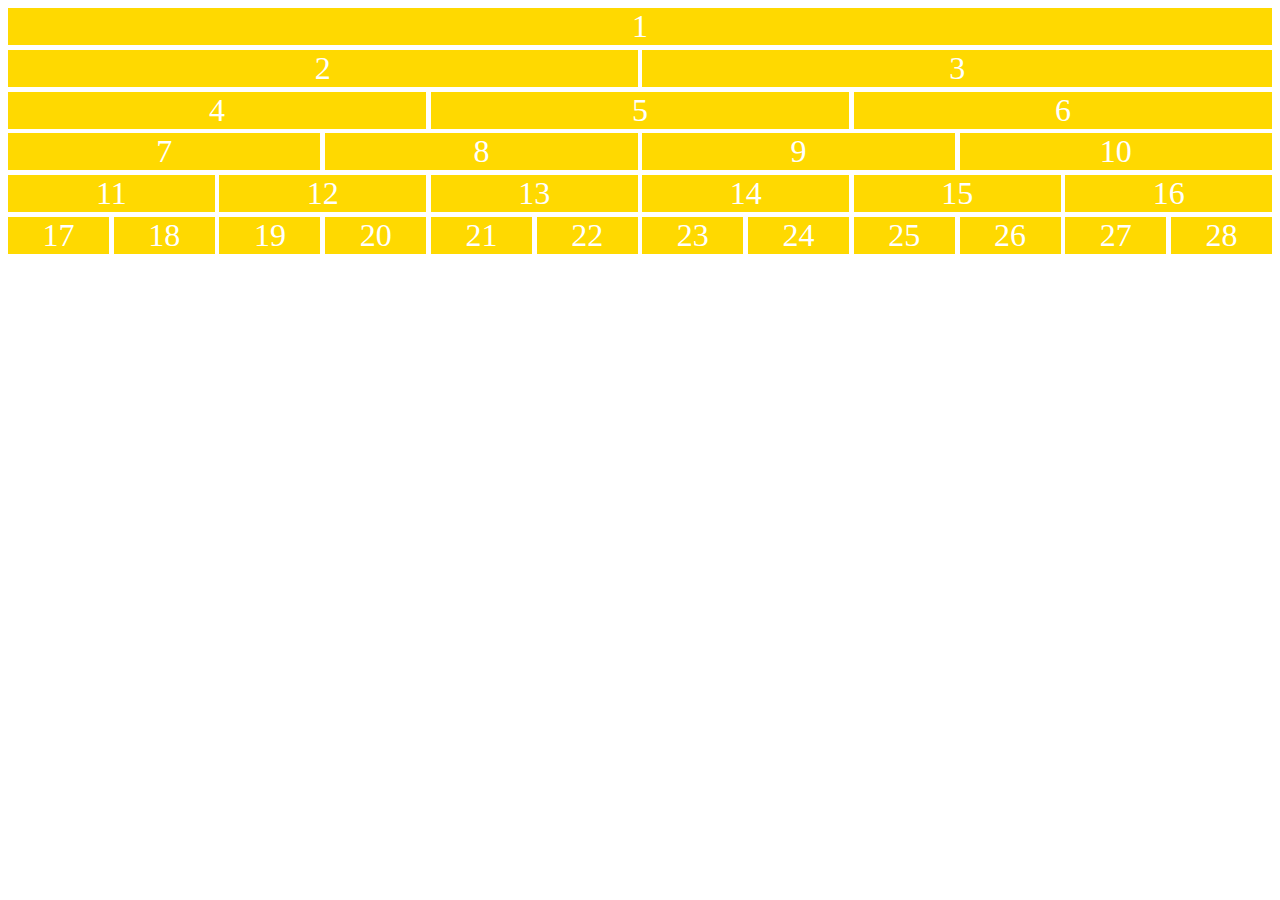
<file: HTML & CSS/7-Oct/index.html>
<!DOCTYPE html>
<html lang="en">
<head>
    <meta charset="UTF-8">
    <meta name="viewport" content="width=device-width, initial-scale=1.0">
    <title>Document</title>
    <link rel="stylesheet" href="style.css"></head>
<body>
    <div class="container">
        <div class="item">1</div>
        <div class="item">2</div>
        <div class="item">3</div>
        <div class="item">4</div>
        <div class="item">5</div>
        <div class="item">6</div>
        <div class="item">7</div>
        <div class="item">8</div>
        <div class="item">9</div>
        <div class="item">10</div>
        <div class="item">11</div>
        <div class="item">12</div>
        <div class="item">13</div>
        <div class="item">14</div>
        <div class="item">15</div>
        <div class="item">16</div>
        <div class="item">17</div>
        <div class="item">18</div>
        <div class="item">19</div>
        <div class="item">20</div>
        <div class="item">21</div>
        <div class="item">22</div>
        <div class="item">23</div>
        <div class="item">24</div>
        <div class="item">25</div>
        <div class="item">26</div>
        <div class="item">27</div>
        <div class="item">28</div>
    </div>
</body>
</html>
</file>
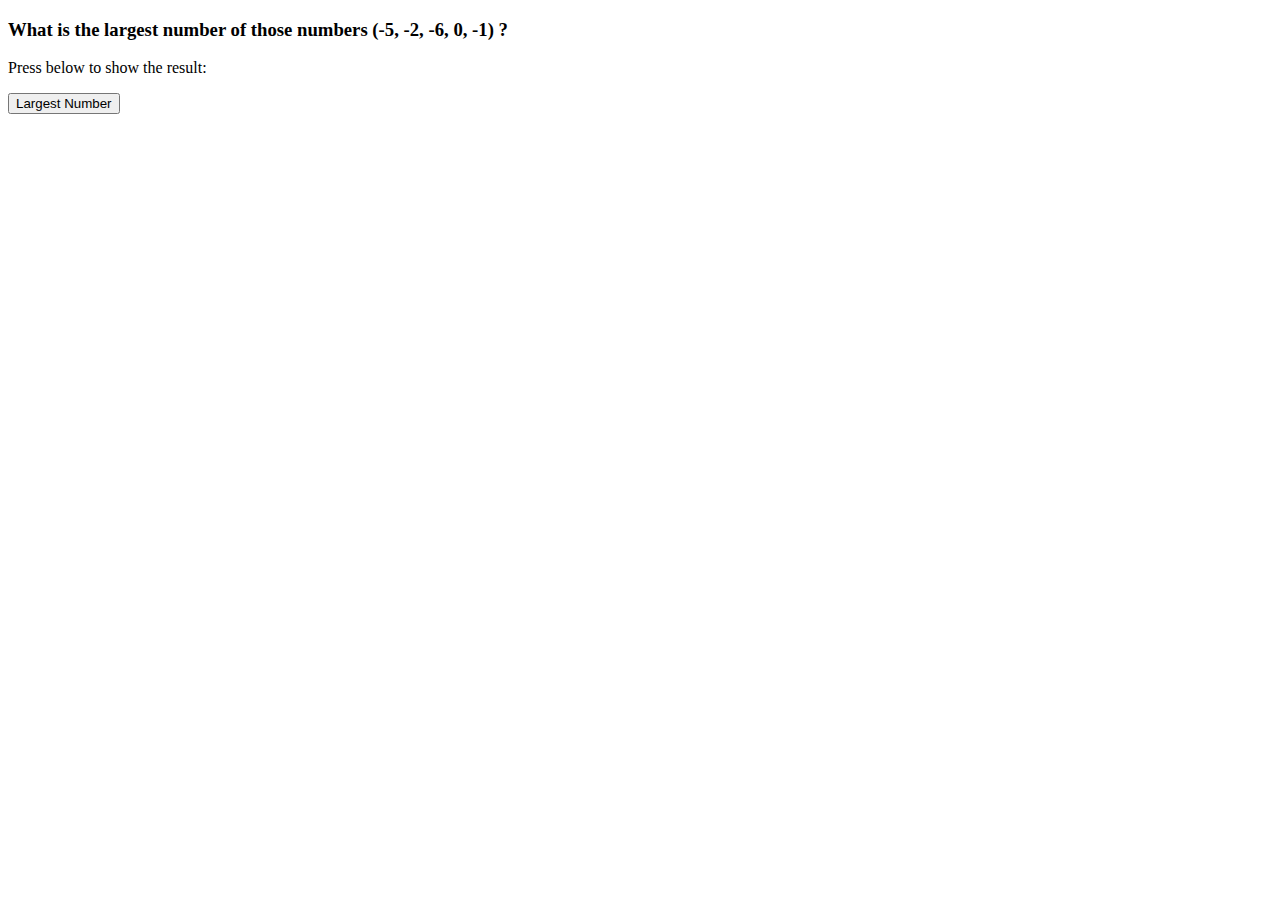
<file: JavaScript/13-Oct/index.html>
<!DOCTYPE html>
<html lang="en">
<head>
    <meta charset="UTF-8">
    <meta name="viewport" content="width=device-width, initial-scale=1.0">
    <title>Ex1</title>
</head>
<body>
<h3>What is the largest number of those numbers (-5, -2, -6, 0, -1) ?</h3>
    <p>Press below to show the result:</p>
        <button onclick="myFunction()">Largest Number</button>
    <script>
        /* 1. Write a JavaScript program that accept two integers and
 * display the larger.Go to the editor */
/******* Start Your Code *********/
  
​x = 50;
        y = 90;
        
        if (x > y) {
            document.write(x);
        }
        else {document.write(y);}
​
 /******* End Your Code ********* */
​
/* 2. Write a JavaScript conditional statement to find the sign
 of product of three numbers. Display an alert box with the 
 specified sign. Go to the editor 
Sample numbers : 3, -7, 2 
Output : The sign is - */
/******* Start Your Code *********/
  
​var x=3;
var y=-7;
var z=2;
if (x>0 && y>0 && z>0)
{
       alert("The sign is +");
}
else if (x<0 && y<0 && z<0)
        {
          document.write("The sign is +");
        }
        else if (x>0 && y<0 && z<0)
        {
          document.write("The sign is +");
        }
        else if (x<0 && y>0 && z<0)
        {
          document.write("The sign is +");
        }
        else
        {
          document.write("The sign is -");
        }
​
 /******* End Your Code ********* */
​
​
/* 3. Write a JavaScript conditional statement to sort three numbers. Display an alert box to show the result. Go to the editor 
Sample numbers : 0, -1, 4 
Output : 4, 0, -1 */
​
/******* Start Your Code *********/
function sort (a, b, c) {
  if(a < b && b < c) {
    document.write(a, b , c);
  } else if (a < b && c < b) {
    document.write(a, c, b);
  } else if (b < a && a < c) {
    document.write(c,", ", a,", ", b);
  } else if(b < a && c < a) {
    document.write(b, c, a); 
  } else if(c < a && a < b) {
    document.write(b, a, c);
  } else {
    document.write(c, b , a);
  }
}

sort(0, -1, 4);
 /******* End Your Code ********* */
​
​
/*4. Write a JavaScript conditional statement to find the largest of five numbers. 
Display an alert box to show the result. Go to the editor 
Sample numbers : -5, -2, -6, 0, -1 
Output : 0 */
​
/******* Start Your Code *********/

    
a=-5;
b=-2;
c=-6;
d= 0;
f=-1;
function myFunction(){
    
if (a>b && a>c && a>d && a>f)
{
    document.write(a); alert(a);

}
else if (b>a && b>c && b>d && b>f)
{
    document.write(b); alert(b);

}
else if (c>a && c>b && c>d && c>f)
{
    document.write(c); alert(c);

}
else if (d>a && d>c && d>b && d>f)
{
    document.write(d); alert(d);

}
else
{
    document.write(f); alert(f);

}
}



 /******* End Your Code ********* */
​
​
​
​
​
 /* 5.Write the if statement to display "Hello World" if x is greater than y, otherwise alert "Goodbye".*/
​
/******* Start Your Code *********/
x = 3;
        y = 7;

        if (x > y){
            document.write("Hello World!")
        }
        else {
            document.write("Goodbye")
        }

 /******* End Your Code ********* */

         
    </script>
</body>
</html>
</file>
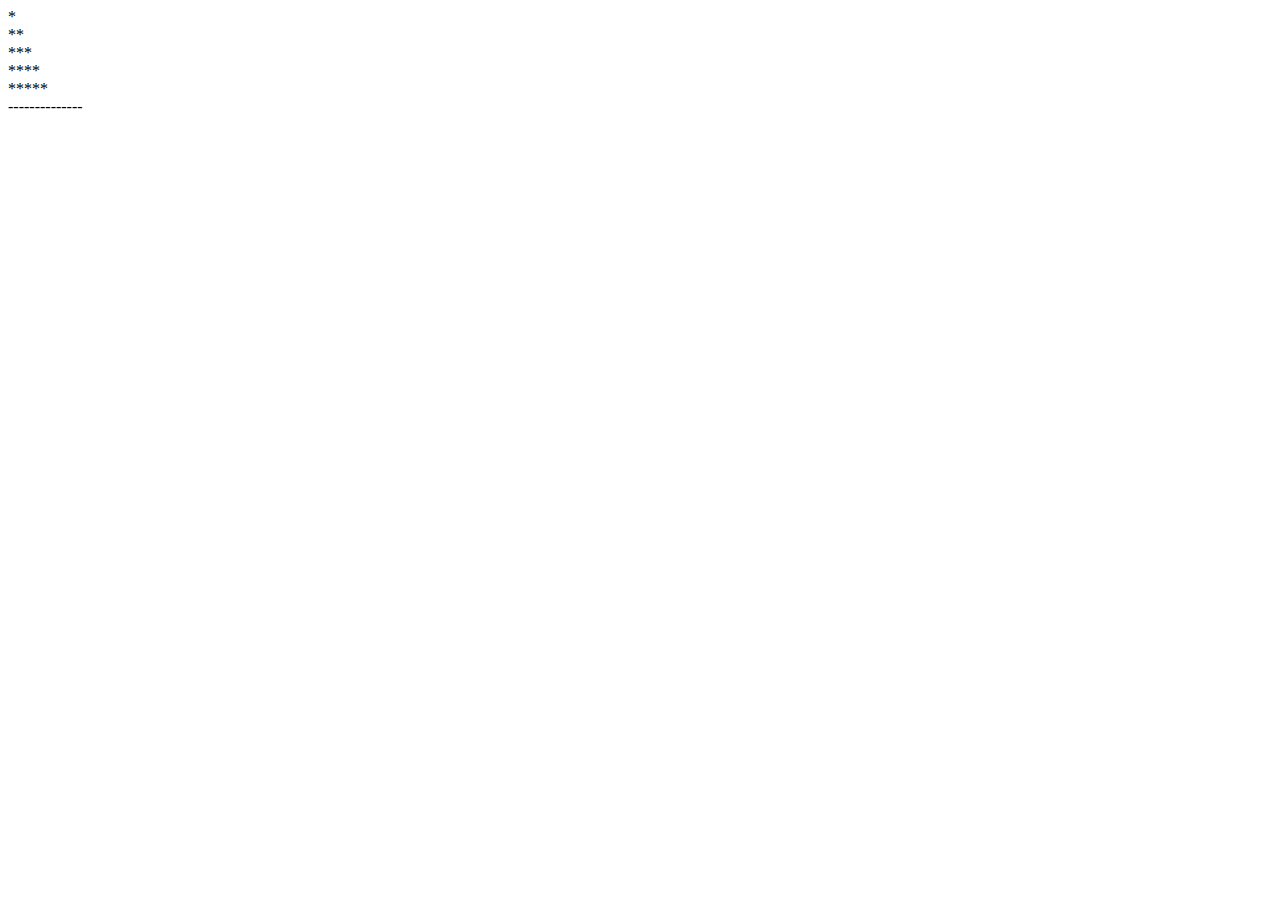
<file: JavaScript/18-Oct/index.html>
<!DOCTYPE html>
<html lang="en">
<head>
    <meta charset="UTF-8">
    <meta name="viewport" content="width=device-width, initial-scale=1.0">
    <title>pyramids</title>
</head>
<body>
    <script>
        var a,b;
 for(a=1; a <= 5; a++)
 {
  for(b=1; b<=a; b++)
 {
   
   document.write('*');
  }
   document.write('<br />');
  };

  document.write(" -------------- ");

  
  for(let i = 1; i <= rows; i++){
    let str = '';
    
    for(let k = 1; k <= rows - i; k++){
      str += ' ';
    }
    
    for(let j = 1; j <= i; j++){
      str += '*';
    }
    
    document.write(str);
  };


document.write(" -------------- ");


  for(let i = 1; i <= rows; i++){
    let str = '';
    
    for(let k = 1; k <= (rows - i); k++){
      str += ' ';
    }
    
    for(let j = 0; j != (2 * i - 1); j++){
      str += '*';
    }
    
    for(let k =  i + 1; k <= rows; k++){
      str += ' ';
    }
    
    document.write(str);
  };
    </script>
</body>
</html>
</file>
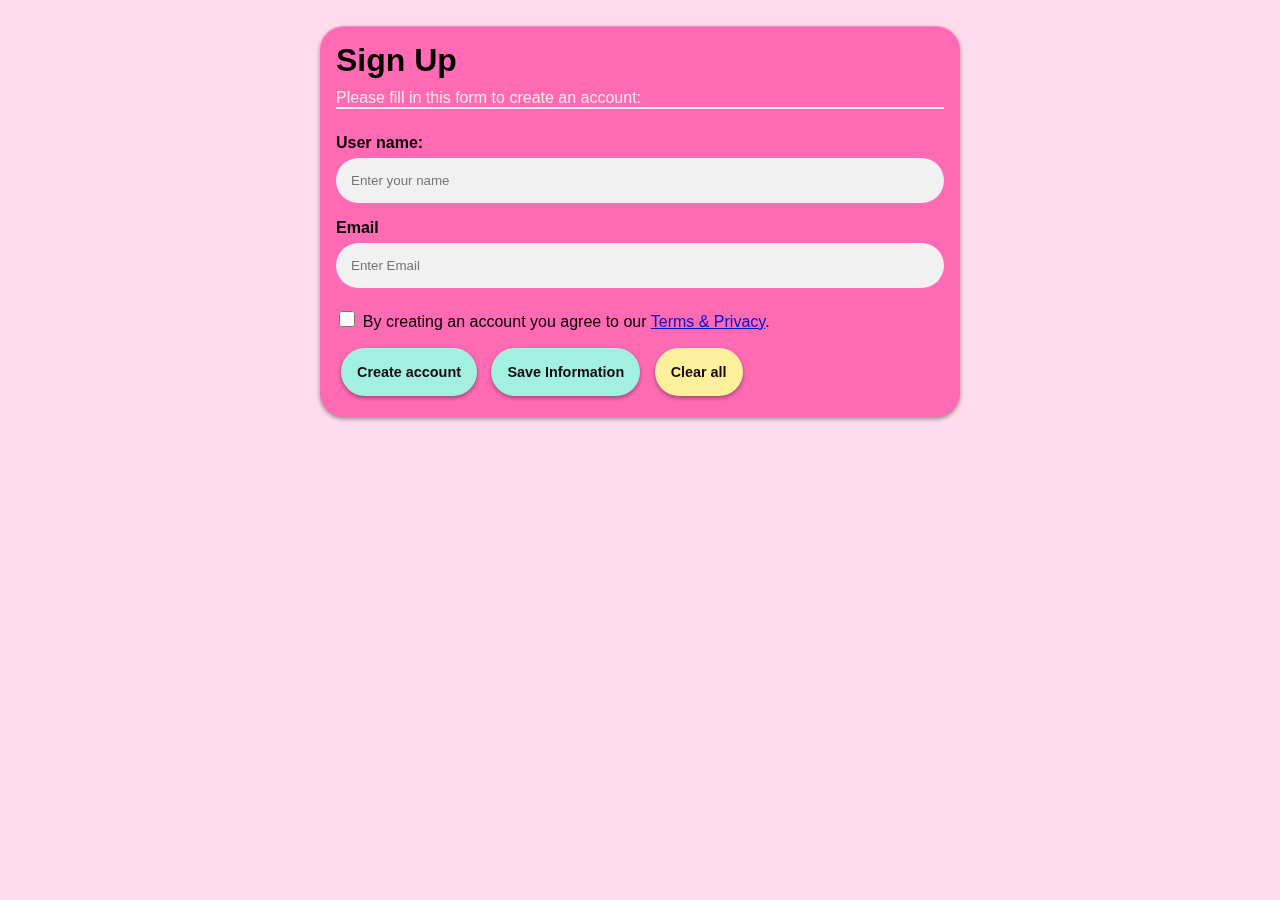
<file: JavaScript/25-oct/index.html>
<!DOCTYPE html>
<html lang="en">

<head>
  <meta charset="UTF-8">
  <meta name="viewport" content="width=device-width, initial-scale=1.0">
  <title>FORM TASK</title>
  <link rel="stylesheet" href="index.css">


<body>



  <div class="modal">

    <form class="formBox">
      <div class="container">
        <h1>Sign Up</h1>
        <p style="color: #e6ebe0; padding-top: 10px;">Please fill in this form to create an account:</p>
        <hr>
        <label for="name"><b>User name:</b></label>
        <input type="text" id="name" name="name" placeholder="Enter your name" title="Must contain minimum 5 letters"
          onblur="GoOut('name')" required>

        <label for=" email"><b>Email</b></label>
        <input type="text" id="email" name="email" placeholder="Enter Email"
          title="Must contain at least one character (also number or whatever except another @ or whitespace before @, at least two characters or whatever except another @ or whitespace after @ and one dot in between."
          onblur="GoOut('email')" required>

        <label>
          <input type="checkbox" name="remember" class="checkBox" style="margin-bottom:1rem" onclick="Checked(this) ">
          By creating an account you agree to our <a href="#" style="color:rgb(0, 20, 201)">Terms & Privacy</a>.
        </label>
        <div class="clearfix">




          <button type="submit" onclick="LocalStorage()" class="signupbtn1" id="creat-account" disabled>Create
            account</button>



          <button type="submit" class="signupbtn2" id="save-information" onclick="SessionStorage()" disabled>Save
            Information</button>

          <button type="button" class="clearbtn" onclick="clearLocal()" value="Reset">Clear all</button>


        </div>
      </div>

    </form>



    
  </div>

  <div id="message">
    <h3>Password must contain the following:</h3>
    <p id="letter" class="invalid">A <b>lowercase</b> letter</p>
    <p id="capital" class="invalid">A <b>capital (uppercase)</b> letter</p>
    <p id="number" class="invalid">A <b>number</b></p>
    <p id="length" class="invalid">Minimum <b>8 characters</b></p>
  </div>

  <script src="index.js"></script>


</body>

</html>
</file>
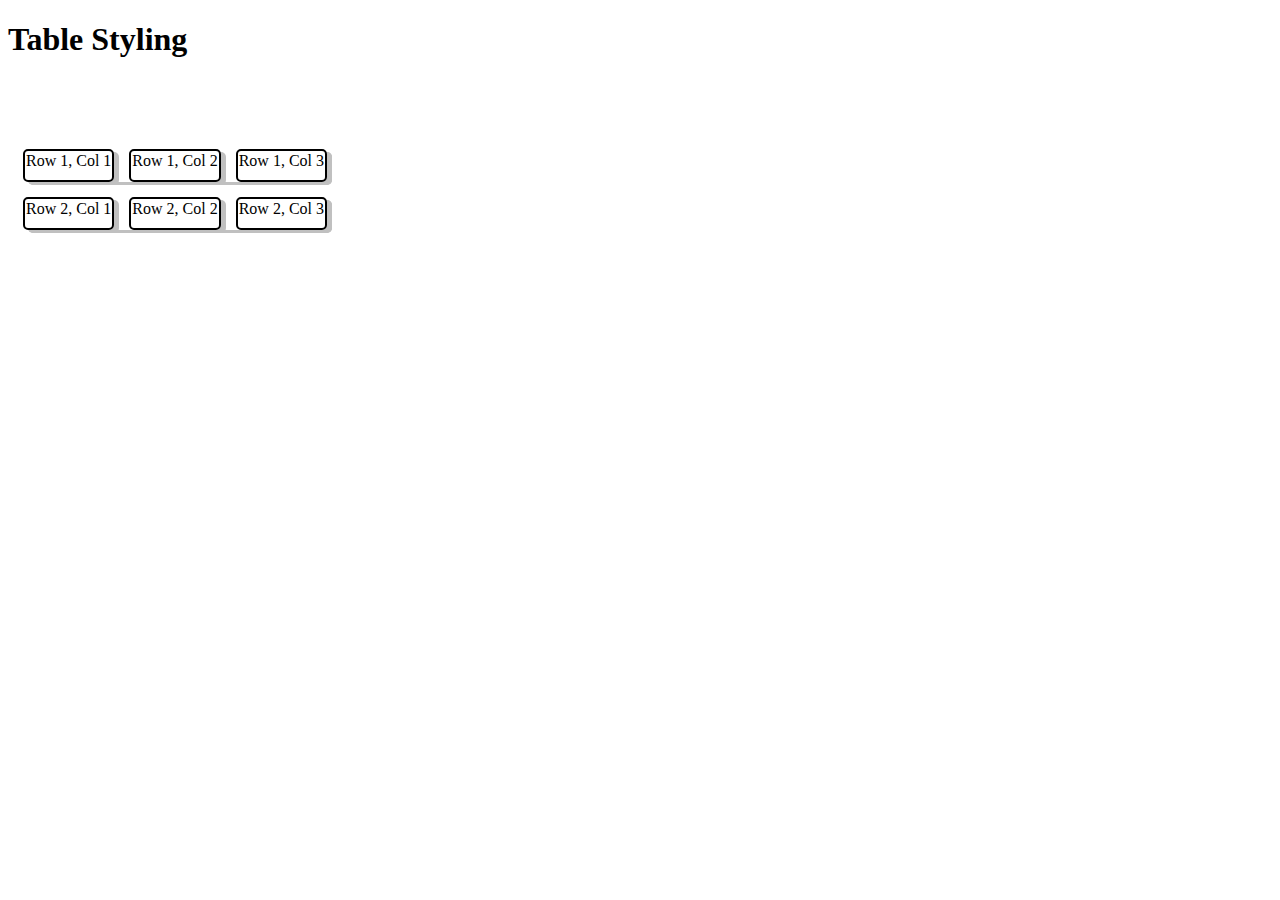
<file: HTML & CSS/1-Oct/task5.html>
<!DOCTYPE html>
<html lang="en">
<head>
    <meta charset="UTF-8">
    <meta name="viewport" content="width=device-width, initial-scale=1.0">
    <title>Document</title>
    <style>
        table 
        tr,
        td {
          border: 2px solid rgb(0, 0, 0);
  border-radius: 5px;
  box-shadow: 5px 3px silver;
        }
        tr.spaceUnder>td {
  padding-bottom: 10px;
}
table {
  border-spacing: 15px;
}
    
    </style>
</head>
<body>
   <p><h1>Table Styling</h1></p> <br><br>
   <table class="round1">
    <tr tr class="spaceUnder">
      <td> Row 1, Col 1 </td>
      <td> Row 1, Col 2 </td>
      <td> Row 1, Col 3 </td><br>
    </tr>
    <tr tr class="spaceUnder">
      <td>Row 2, Col 1</td>
      <td>Row 2, Col 2</td>
      <td>Row 2, Col 3</td>
    </tr>
  </table>
</body>
</html>
</file>
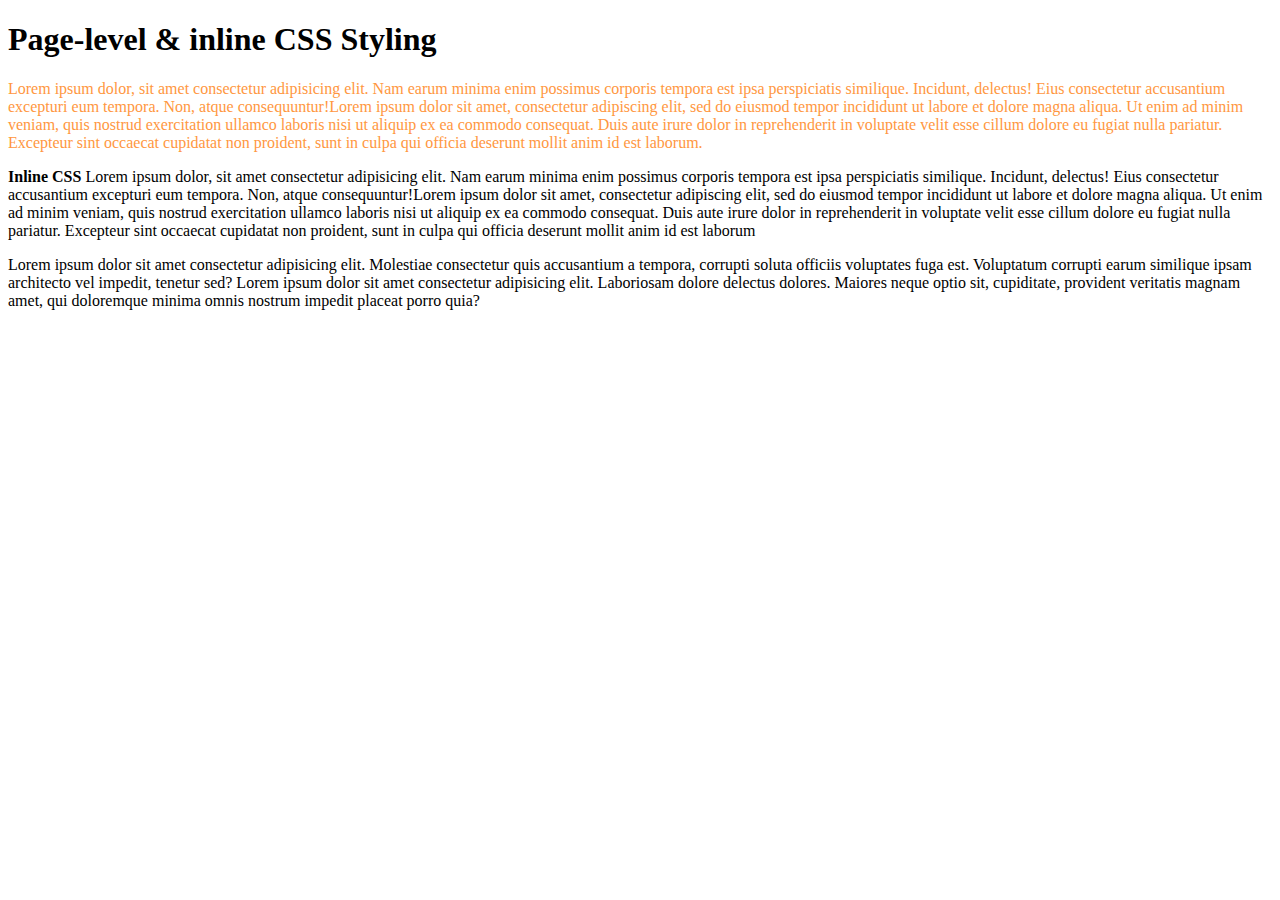
<file: HTML & CSS/1-Oct/task6.html>
<!DOCTYPE html>
<html lang="en">
<head>
    <meta charset="UTF-8">
    <meta name="viewport" content="width=>, initial-scale=1.0">
    <title>12345</title>
<link rel="stylesheet"href="style.css">

</head>
<body>
    
    <p><h1>Page-level & inline CSS Styling</h1></p>
    <p style="color:rgb(255, 151, 65);">Lorem ipsum dolor, sit amet consectetur adipisicing elit. Nam earum minima enim possimus corporis tempora est ipsa perspiciatis similique. Incidunt, delectus! Eius consectetur accusantium excepturi eum tempora. Non, atque consequuntur!Lorem ipsum dolor sit amet, consectetur adipiscing elit, sed do eiusmod tempor incididunt ut labore et dolore magna aliqua. Ut enim ad minim veniam, quis nostrud exercitation ullamco laboris nisi ut aliquip ex ea commodo consequat. Duis aute irure dolor in reprehenderit in voluptate velit esse cillum dolore eu fugiat nulla pariatur. Excepteur sint occaecat cupidatat non proident, sunt in culpa qui officia deserunt mollit anim id est laborum.</p>

<p><strong>Inline CSS</strong> Lorem ipsum dolor, sit amet consectetur adipisicing elit. Nam earum minima enim possimus corporis tempora est ipsa perspiciatis similique. Incidunt, delectus! Eius consectetur accusantium excepturi eum tempora. Non, atque consequuntur!Lorem ipsum dolor sit amet, consectetur adipiscing elit, sed do eiusmod tempor incididunt ut labore et dolore magna aliqua. Ut enim ad minim veniam, quis nostrud exercitation ullamco laboris nisi ut aliquip ex ea commodo consequat. Duis aute irure dolor in reprehenderit in voluptate velit esse cillum dolore eu fugiat nulla pariatur. Excepteur sint occaecat cupidatat non proident, sunt in culpa qui officia deserunt mollit anim id est laborum </p>
<div id="pic">
    <p>Lorem ipsum dolor sit amet consectetur adipisicing elit. Molestiae consectetur quis accusantium a tempora, corrupti soluta officiis voluptates fuga est. Voluptatum corrupti earum similique ipsam architecto vel impedit, tenetur sed? Lorem ipsum dolor sit amet consectetur adipisicing elit. Laboriosam dolore delectus dolores. Maiores neque optio sit, cupiditate, provident veritatis magnam amet, qui doloremque minima omnis nostrum impedit placeat porro quia?</p>
<br>
</div>

</body>	
</html>
</file>
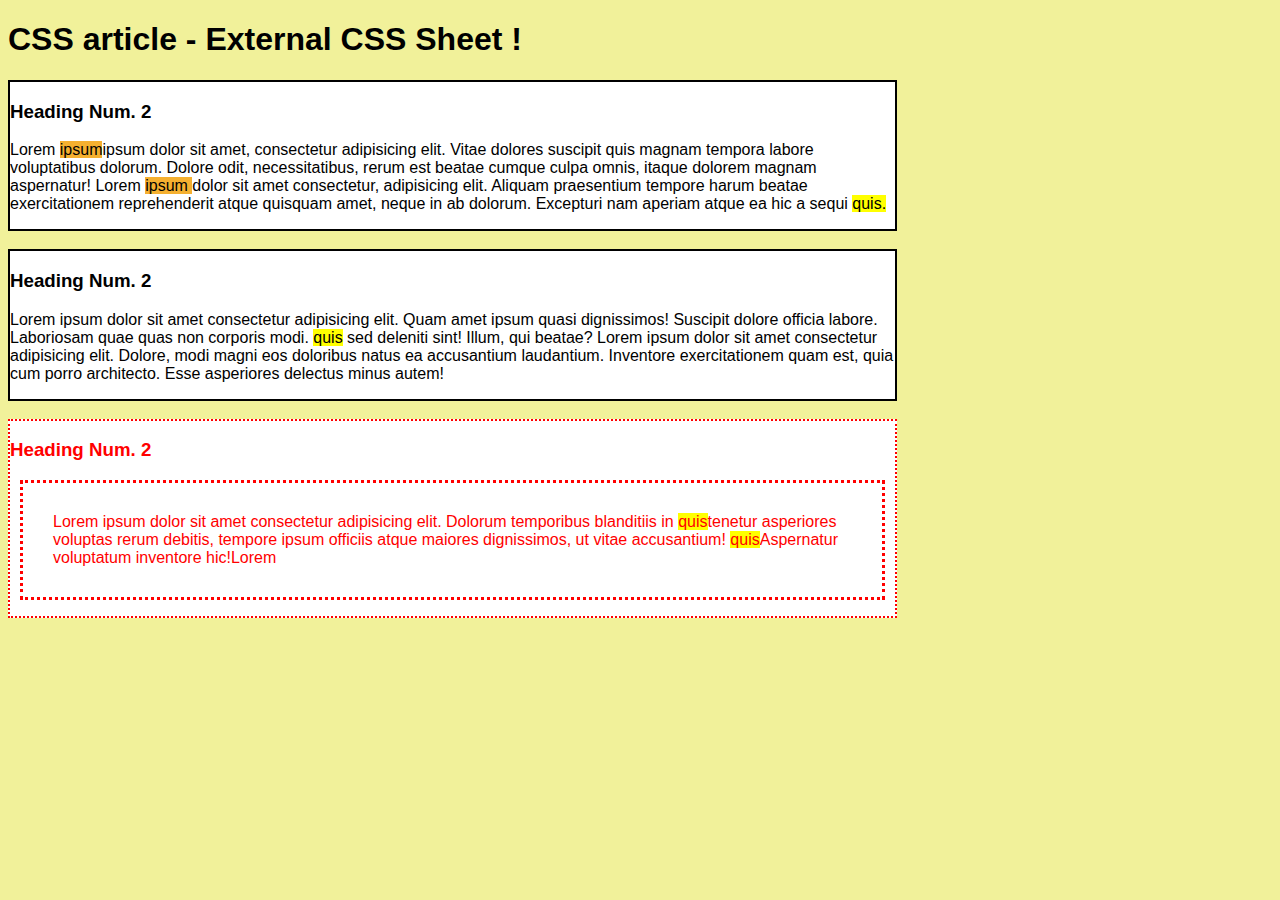
<file: HTML & CSS/1-Oct/task7.html>
<!DOCTYPE html>
<html lang="en">
<head>
    <meta charset="UTF-8">
    <meta name="viewport" content="width=>, initial-scale=1.0">
    <title>Document</title>
<style>
    body {
        font-family: Arial, Helvetica, sans-serif;
        background-color: rgb(241, 241, 154);
    }
    #box1 {background-color: white;
    border: 2px solid black;
    width: 70%;
    }

    #box2 {background-color: white;
    border: 2px solid black;
    width: 70%;
    }
    mark {
  background-color: #f5b030;
  color: black;
}
p.dotted {border-style: dotted;
          padding: 30px ;
          color: red;
        margin-right: 10px;
        margin-left: 10px;
}
#box3 {
    background-color: white;
    border: 2px dotted red;
    width: 70%;
}
</style>
</head>
<body>
      <h1>CSS article - External CSS Sheet !</h1>
        <div id="box1">
        <h3>Heading Num. 2</h3>
        <p>Lorem <mark>ipsum</mark>ipsum dolor sit amet, consectetur adipisicing elit. Vitae dolores suscipit quis magnam tempora labore voluptatibus dolorum. Dolore odit, necessitatibus, rerum est beatae cumque culpa omnis, itaque dolorem magnam aspernatur!
            Lorem <mark>ipsum </mark>dolor sit amet consectetur, adipisicing elit. Aliquam praesentium tempore harum beatae exercitationem reprehenderit atque quisquam amet, neque in ab dolorum. Excepturi nam aperiam atque ea hic a sequi <span style="background-color: #FFFF00">quis.</span></p>
    </div>
    <br>
    <div id="box2">
        <h3>Heading Num. 2</h3>
        <p> Lorem ipsum dolor sit amet consectetur adipisicing elit. Quam amet ipsum quasi dignissimos! Suscipit dolore officia labore. Laboriosam quae quas non corporis modi. <span style="background-color: #FFFF00">quis</span> sed deleniti sint! Illum, qui beatae? Lorem ipsum dolor sit amet consectetur adipisicing elit. Dolore, modi magni eos doloribus natus ea accusantium laudantium. Inventore exercitationem quam est, quia cum porro architecto. Esse asperiores delectus minus autem! </p>
   </div>
   <br>
   <div id="box3">
    <h3><p style="color:red;">Heading Num. 2</p></h3>
    <p class="dotted">Lorem ipsum dolor sit amet consectetur adipisicing elit. Dolorum temporibus blanditiis in <span style="background-color: #FFFF00">quis</span>tenetur asperiores voluptas rerum debitis, tempore ipsum officiis atque maiores dignissimos, ut vitae accusantium! <span style="background-color: #FFFF00">quis</span>Aspernatur voluptatum inventore hic!Lorem</p>
    </body>
</html>
</file>
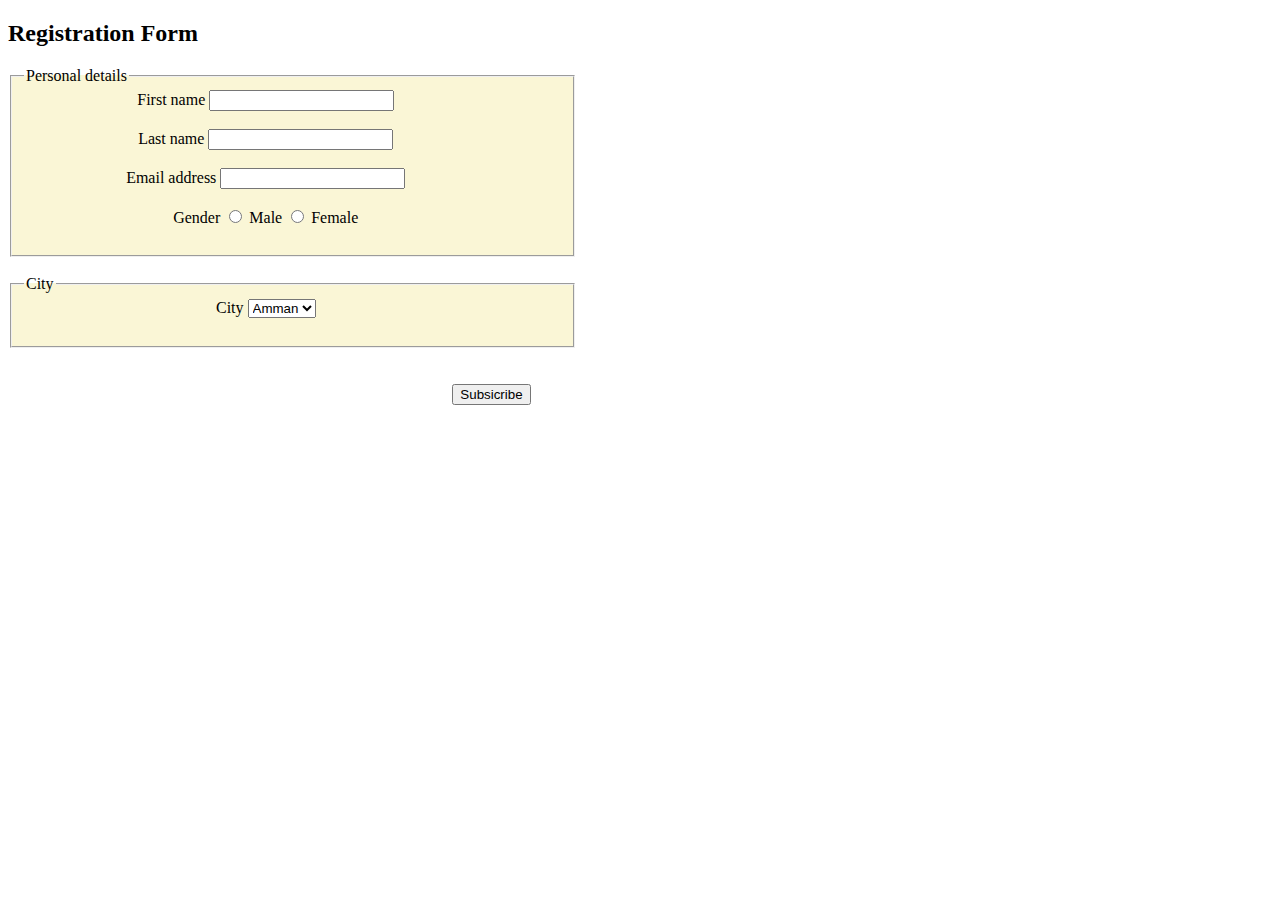
<file: HTML & CSS/29-Sep/index3.html>
<!DOCTYPE html>
<html lang="en">
<head>
    <meta charset="UTF-8">
    <meta name="viewport" content="width=device-width, initial-scale=1.0">
    <title>Document</title>
<style>
fieldset {
  background-color: rgb(250, 246, 214);
  width: 50%;
}
div {
        margin-right: 10%;
        text-align:center;
}
form { margin-right: 15%;

}
</style>


  </head>
<body>
    <h2>Registration Form</h2>

    <form>
      <fieldset>
        <legend>Personal details</legend>
        <div>
      <label for="fname">First name</label>
      <input type="text" id="fname" name="fname"><br><br>
      <label for="lname">Last name</label>
      <input type="text" id="lname" name="lname"><br><br>
      <label for="email">Email address</label>
      <input type="email" id="email" name="email"><br><br>
      <label for="gender">Gender</label>
      <input type="radio" name="gender" value="Male" /> Male  
      <input type="radio" name="gender" value="Female" /> Female <br><br>
    </div>
      </fieldset>
    </form>
    <br>
    <form>
<fieldset>
  <legend>City</legend>
  <div>
  <label for="City">City</label>
  <select id="stateSelect" onchange="stateSelected();" class="selector">
    <option value="" selected="selected">Amman</option>
    <option value="Amman">Amman</option>
    <option value="Irbid">Irbid</option>
    <option value="Zarqa">Zarqa</option>
    <option value="Jarash">Jarash</option>
    <option value="Ajloun">Ajloun</option>
    <option value="Alkarak">Alkarak</option>
    </select><br><br>
  </div>
  </fieldset><br><br>
  <div>
  <input type="submit" value="Subsicribe">
</div>
    </form>  
  
</body>
</html>
</file>
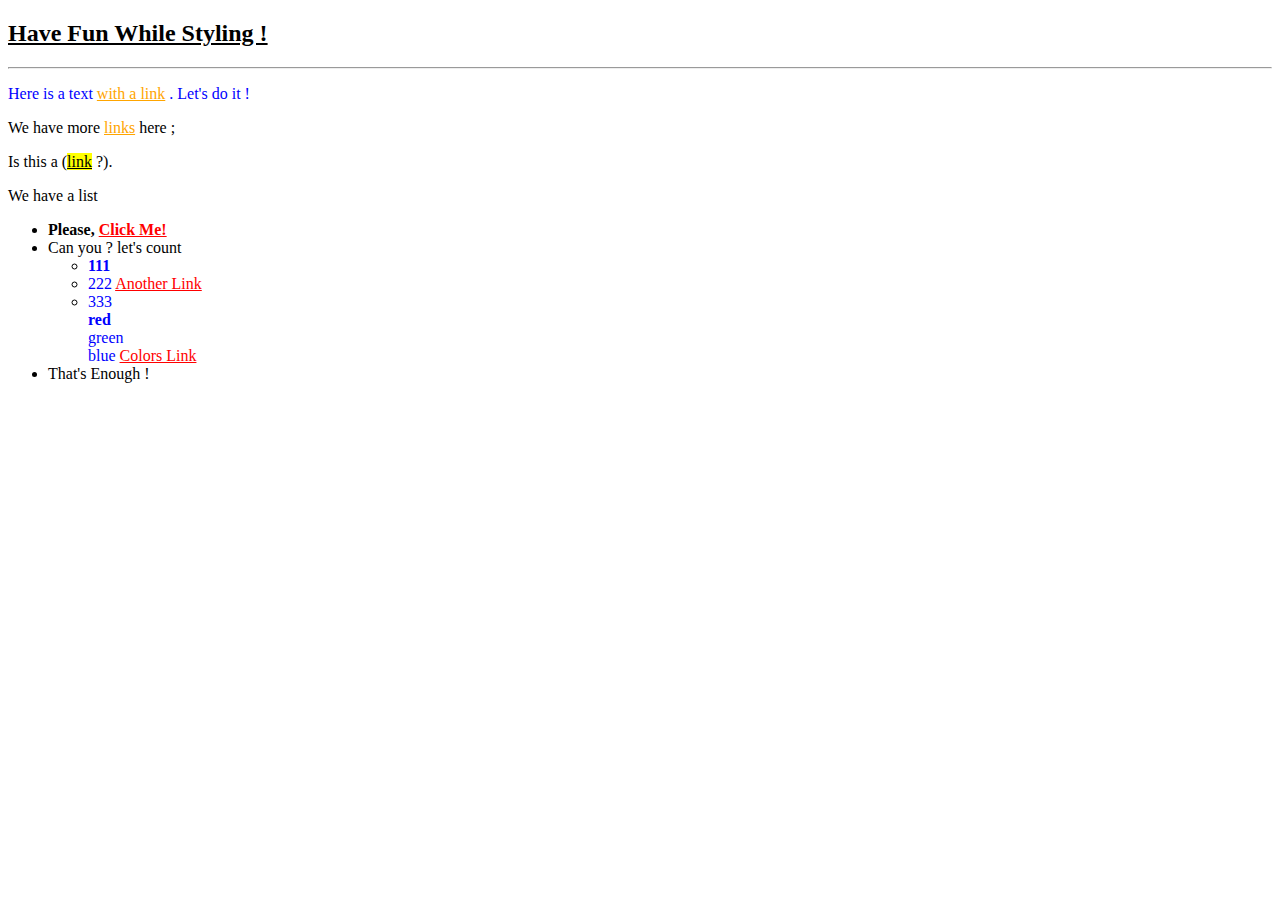
<file: HTML & CSS/29-Sep/index4.html>
<!DOCTYPE html>
<html lang="en">
<head>
    <meta charset="UTF-8">
    <meta name="viewport" content="width=device-width, initial-scale=1.0">
    <title>Document</title>
</head>
<body>
    <p><h2><ins> Have Fun While Styling ! </ins></h2></p>
    <hr>
<p><font color="#0000ff"> Here is a text <a href="https://www.google.com/" style="color:orange;">with a link</a>
</body>. Let's do it ! </font></p>
<p>We have more <a href="https://www.orange.jo/en/Pages/default.aspx" style="color:orange;">links</a> here ;</p>
<p>Is this a (<ins><mark>link</mark></ins>  ?).</p>
<p>We have a list</p>
<ul>
    <li><strong>Please, <a href="https://www.orange.jo/en/Pages/default.aspx" style="color:red;">Click Me!</a></strong></li>
    <li>Can you ? let's count</li>
<ul>
    <li><font color="#0000ff"><strong>111</strong></font></li>
    <li><font color="#0000ff">222 </font><a href="https://scholar.google.com/" style="color:red;">Another Link</a></li>
    <li><font color="#0000ff">333</font></li>
</ul>
<dl>
    <dd><font color="#0000ff"><strong>red</strong></font></dd>
    <dd><font color="#0000ff">green</font></dd>
    <dd><font color="#0000ff">blue </font><a href="https://scholar.google.com/" style="color:red;">Colors Link</a></dd>
</dl>
<li>That's Enough !</li>
</ul>
</body>
</html>
</file>
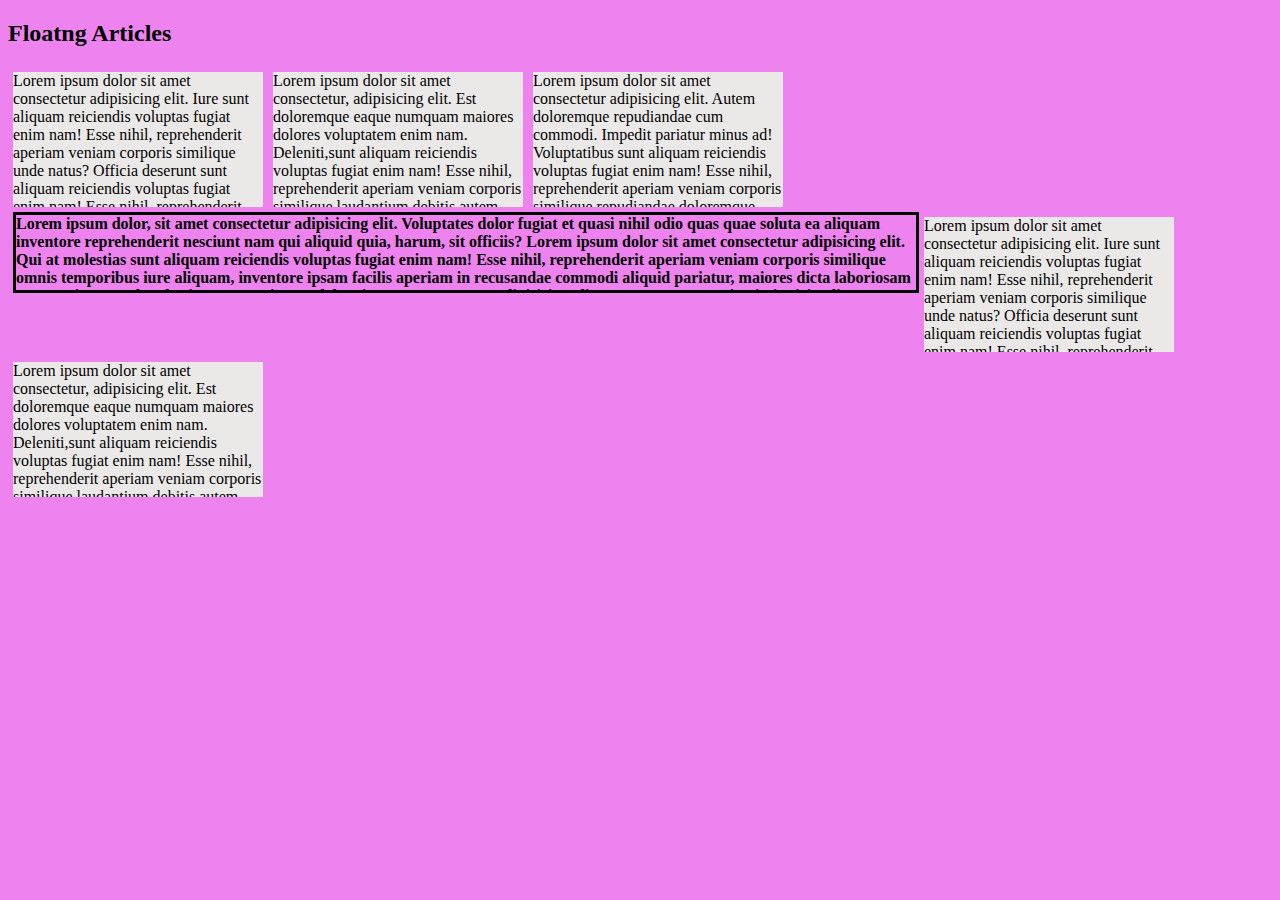
<file: HTML & CSS/3-Oct/task10.html>
<!DOCTYPE html>
<html lang="en">
<head>
    <meta charset="UTF-8">
    <meta name="viewport" content="width=device-width, initial-scale=1.0">
    <title>Floatng Articles</title>
<style>
    body {
        background-color: violet;
    }
    
    
    .floating-box {
        float: left;
  width: 250px;
  height: 135px;
  margin: 5px;
  background-color: rgb(235, 232, 232);
  overflow: hidden;
}
.wrap {
    width: 900px;
    height: 75px;
    float: left;
    margin-left: 5px;
    overflow: scroll;
    border: solid black;
}

</style>
</head>
<body>
    <h2>Floatng Articles</h2>
        <div class="floating-box">Lorem ipsum dolor sit amet consectetur adipisicing elit. Iure sunt aliquam reiciendis voluptas fugiat enim nam! Esse nihil, reprehenderit aperiam veniam corporis similique unde natus? Officia deserunt sunt aliquam reiciendis voluptas fugiat enim nam! Esse nihil, reprehenderit aperiam veniam corporis similique exercitationem dicta dolorem?</div>
        <div class="floating-box">Lorem ipsum dolor sit amet consectetur, adipisicing elit. Est doloremque eaque numquam maiores dolores voluptatem enim nam. Deleniti,sunt aliquam reiciendis voluptas fugiat enim nam! Esse nihil, reprehenderit aperiam veniam corporis similique laudantium debitis autem illum eum laboriosam labore, vitae deserunt culpa fuga porro?</div>
        <div class="floating-box">Lorem ipsum dolor sit amet consectetur adipisicing elit. Autem doloremque repudiandae cum commodi. Impedit pariatur minus ad! Voluptatibus sunt aliquam reiciendis voluptas fugiat enim nam! Esse nihil, reprehenderit aperiam veniam corporis similique repudiandae doloremque dolore doloribus ipsum quos, nostrum tempora numquam illum reprehenderit</div>
    </div><br>
    <div class="wrap"><strong>Lorem ipsum dolor, sit amet consectetur adipisicing elit. Voluptates dolor fugiat et quasi nihil odio quas quae soluta ea aliquam inventore reprehenderit nesciunt nam qui aliquid quia, harum, sit officiis? Lorem ipsum dolor sit amet consectetur adipisicing elit. Qui at molestias sunt aliquam reiciendis voluptas fugiat enim nam! Esse nihil, reprehenderit aperiam veniam corporis similique omnis temporibus iure aliquam, inventore ipsam facilis aperiam in recusandae commodi aliquid pariatur, maiores dicta laboriosam praesentium quod molestiae. Lorem, ipsum dolor sit amet consectetur adipisicing elit. Nemo neque magni animi reiciendis consequatur dolorem incidunt, officiis earum enim optio perspiciatis? Nisi sed accusamus veniam amet obcaecati eius assumenda minima?</strong>
    </div>
    <div class="floating-box">Lorem ipsum dolor sit amet consectetur adipisicing elit. Iure sunt aliquam reiciendis voluptas fugiat enim nam! Esse nihil, reprehenderit aperiam veniam corporis similique unde natus? Officia deserunt sunt aliquam reiciendis voluptas fugiat enim nam! Esse nihil, reprehenderit aperiam veniam corporis similique exercitationem dicta dolorem?</div>
        <div class="floating-box">Lorem ipsum dolor sit amet consectetur, adipisicing elit. Est doloremque eaque numquam maiores dolores voluptatem enim nam. Deleniti,sunt aliquam reiciendis voluptas fugiat enim nam! Esse nihil, reprehenderit aperiam veniam corporis similique laudantium debitis autem illum eum laboriosam labore, vitae deserunt culpa fuga porro?</div>
    
    

</body>
</html>
</file>
<file: HTML & CSS/7-Oct/style.css>
.container {
  display: -ms-grid;
  display: grid;
  -ms-grid-columns: (1fr)[12];
      grid-template-columns: repeat(12, 1fr);
  -ms-grid-rows: (1fr)[6];
      grid-template-rows: repeat(6, 1fr);
  grid-gap: 0.3rem;
}

.item {
  background-color: #ffd900;
  color: #fff;
  text-align: center;
  font-size: 2rem;
}

.item:nth-child(1) {
  -ms-grid-column: 1;
      grid-column-start: 1;
  grid-column-end: 13;
}

.item:nth-child(2) {
  -ms-grid-column: 1;
      grid-column-start: 1;
  grid-column-end: 7;
}

.item:nth-child(3) {
  -ms-grid-column: 7;
      grid-column-start: 7;
  grid-column-end: 13;
}

.item:nth-child(4) {
  -ms-grid-column: 1;
      grid-column-start: 1;
  grid-column-end: 5;
}

.item:nth-child(5) {
  -ms-grid-column: 5;
      grid-column-start: 5;
  grid-column-end: 9;
}

.item:nth-child(6) {
  -ms-grid-column: 9;
      grid-column-start: 9;
  grid-column-end: 13;
}

.item:nth-child(7) {
  -ms-grid-column: 1;
      grid-column-start: 1;
  grid-column-end: 4;
}

.item:nth-child(8) {
  -ms-grid-column: 4;
      grid-column-start: 4;
  grid-column-end: 7;
}

.item:nth-child(9) {
  -ms-grid-column: 7;
      grid-column-start: 7;
  grid-column-end: 10;
}

.item:nth-child(10) {
  -ms-grid-column: 10;
      grid-column-start: 10;
  grid-column-end: 13;
}

.item:nth-child(11) {
  -ms-grid-column: 1;
      grid-column-start: 1;
  grid-column-end: 3;
}

.item:nth-child(12) {
  -ms-grid-column: 3;
      grid-column-start: 3;
  grid-column-end: 5;
}

.item:nth-child(13) {
  -ms-grid-column: 5;
      grid-column-start: 5;
  grid-column-end: 7;
}

.item:nth-child(14) {
  -ms-grid-column: 7;
      grid-column-start: 7;
  grid-column-end: 9;
}

.item:nth-child(15) {
  -ms-grid-column: 9;
      grid-column-start: 9;
  grid-column-end: 11;
}

.item:nth-child(16) {
  -ms-grid-column: 11;
      grid-column-start: 11;
  grid-column-end: 13;
}

.item:nth-child(17) {
  -ms-grid-column: 1;
      grid-column-start: 1;
  grid-column-end: 2;
}

.item:nth-child(18) {
  -ms-grid-column: 2;
      grid-column-start: 2;
  grid-column-end: 3;
}

.item:nth-child(19) {
  -ms-grid-column: 3;
      grid-column-start: 3;
  grid-column-end: 4;
}

.item:nth-child(20) {
  -ms-grid-column: 4;
      grid-column-start: 4;
  grid-column-end: 5;
}

.item:nth-child(21) {
  -ms-grid-column: 5;
      grid-column-start: 5;
  grid-column-end: 6;
}

.item:nth-child(22) {
  -ms-grid-column: 6;
      grid-column-start: 6;
  grid-column-end: 7;
}

.item:nth-child(23) {
  -ms-grid-column: 7;
      grid-column-start: 7;
  grid-column-end: 8;
}

.item:nth-child(24) {
  -ms-grid-column: 8;
      grid-column-start: 8;
  grid-column-end: 9;
}

.item:nth-child(25) {
  -ms-grid-column: 9;
      grid-column-start: 9;
  grid-column-end: 10;
}

.item:nth-child(26) {
  -ms-grid-column: 10;
      grid-column-start: 10;
  grid-column-end: 11;
}

.item:nth-child(27) {
  -ms-grid-column: 11;
      grid-column-start: 11;
  grid-column-end: 12;
}

.item:nth-child(28) {
  -ms-grid-column: 12;
      grid-column-start: 12;
  grid-column-end: 13;
}
/*# sourceMappingURL=style.css.map */
</file>
<file: JavaScript/25-oct/index.css>
body {
    font-family: Arial, Helvetica, sans-serif;
    background-color: #ffdced;
  
  }
  
  * {
    box-sizing: border-box;
    margin: 0;
    padding: 0;
  
  }
  
  
  /* Full-width input fields */
  input {
    width: 100%;
    padding: 15px;
    margin: 0.4rem 0 1rem 0;
    display: inline-block;
    border: none;
    background: #f1f1f1;
    border-radius: 5rem;
  
  }
  
  /* Add a background color when the inputs get focus */
  input:focus {
    background-color: #ddd;
    outline: none;
  }
  
  /* Set a style for all buttons */
  button {
    background-color: rgb(151, 255, 229);
    color: rgb(0, 0, 0);
    padding: 1rem 1rem;
    margin: 0.5rem 0;
    border: none;
    cursor: pointer;
    opacity: 0.9;
    border-radius: 5rem;
  
  }
  
  button:hover {
    opacity: 1;
  }
  
  /* Extra styles for the clear button */
  .clearbtn {
    padding: 1rem;
    background-color: #fdff9a;
    border: none;
    color: #000;
    cursor: pointer;
  
  }
  
  /* Float cancel and signup buttons and add an equal width */
  .signupbtn1 .signupbtn2 {
    float: left;
    width: 30%;
  }
  
  /* Add padding to container elements */
  .container {
    padding: 16px;
  }
  
  /* The Modal (background) */
  .modal {
    position: fixed;
    /* Stay in place */
    z-index: 1;
    /* Sit on top */
    left: 0;
    top: 0;
    width: 100%;
    /* Full width */
    height: 100%;
    /* Full height */
    overflow: auto;
    margin-top: 0;
  
  }
  
 
  /* Form/Box */
  .formBox {
    background-color: #ff6ab4;
    margin: 2% auto 2% auto;
    /* 5% from the top, 15% from the bottom and centered */
    border-radius: 1.5rem;
    box-shadow: 0 2px 4px rgba(0, 0, 0, 0.4), 0 1px 0 rgba(255, 255, 255, 0.2) inset;
  
    width: 50%;
    /* Could be more or less, depending on screen size */
  
  }
  
  /* The message box is shown when the user clicks on the field */
  #message {
    display: none;
    background: #f1f1f1;
    color: #000;
    position: absolute;
    bottom: 10vh;
    left: 20px;
    padding: 20px;
    margin: 10px;
    width: fit-content;
    border-radius: 20px;
  }
  
  #message p {
    padding: 10px 35px;
    font-size: 18px;
  }
 
  
  .invalid:before {
    position: relative;
    left: -35px;
    content: "✖";
  }
  
  .checkBox {
    width: 1.4rem;
    height: 1rem;
  }
  
  /* Style the horizontal ruler */
  hr {
    border: 1px solid #f1f1f1;
    margin-bottom: 25px;
  }
  
  /* The Close Button (x) */
  .close {
    position: absolute;
    right: 35px;
    top: 15px;
    font-size: 40px;
    font-weight: bold;
    color: #f1f1f1;
  }
  
  .close:hover,
  .close:focus {
    color: #f44336;
    cursor: pointer;
  }
  
  
  /* Clear floats */
  .clearfix::after {
    content: "";
    clear: both;
    display: flex;
  }
  
  button {
    font-weight: bolder;
    font-size: 0.9rem;
    -webkit-box-shadow: 0 2px 4px rgba(0, 0, 0, 0.4), 0 1px 0 rgba(255, 255, 255, 0.2) inset;
    -moz-box-shadow: 0 2px 4px rgba(0, 0, 0, 0.4), 0 1px 0 rgba(255, 255, 255, 0.2) inset;
    box-shadow: 0 2px 4px rgba(0, 0, 0, 0.4), 0 1px 0 rgba(255, 255, 255, 0.2) inset;
    position: relative;
    cursor: pointer;
    margin: 5px;
  
    -webkit-transition: color 0.3s ease-in-out;
    -moz-transition: color 0.3s ease-in-out;
    -ms-transition: color 0.3s ease-in-out;
    -o-transition: color 0.3s ease-in-out;
    transition: color 0.3s ease-in-out;
  }
  
  button:hover .highlight {
    opacity: 1;
  }
  
  
  
  input:checked {
    background-color: #262626;
  }
  
  input:checked:after {
    transform: translateX(26px);
  }
  
  
  
  /* Change styles for clear button and signup buttons on extra small screens */
  @media screen and (max-width: 480px) {
  
   
    
  
    .modal  {
      height: 5vh;
      width: 5vh;
    }
  
    .modal  ul li {
      font-size: large;
      padding: 0.15rem;
      margin: 0.1rem 0.3rem 0 0;
    }
  
    
  
    input:checked:after {
      transform: translateX(12px);
    }
  
  }
  
  @media screen and (max-width: 1100px) {
  
    #message {
      display: none;
      opacity: 0;
    }
  }
  
  @media screen and (max-width: 650px) {
  
    .clearlbtn,
    .signupbtn1,
    .signupbtn2,
    .formBox {
      width: 90%;
    }
  
  
  
  
  }
</file>
<file: HTML & CSS/1-Oct/style.css>
#pic {
    background-image: url("https://www.uidownload.com/files/868/717/252/violet-and-blue-circle-abstract-background-thumb.jpg");
    color: black;   
}
</file>
